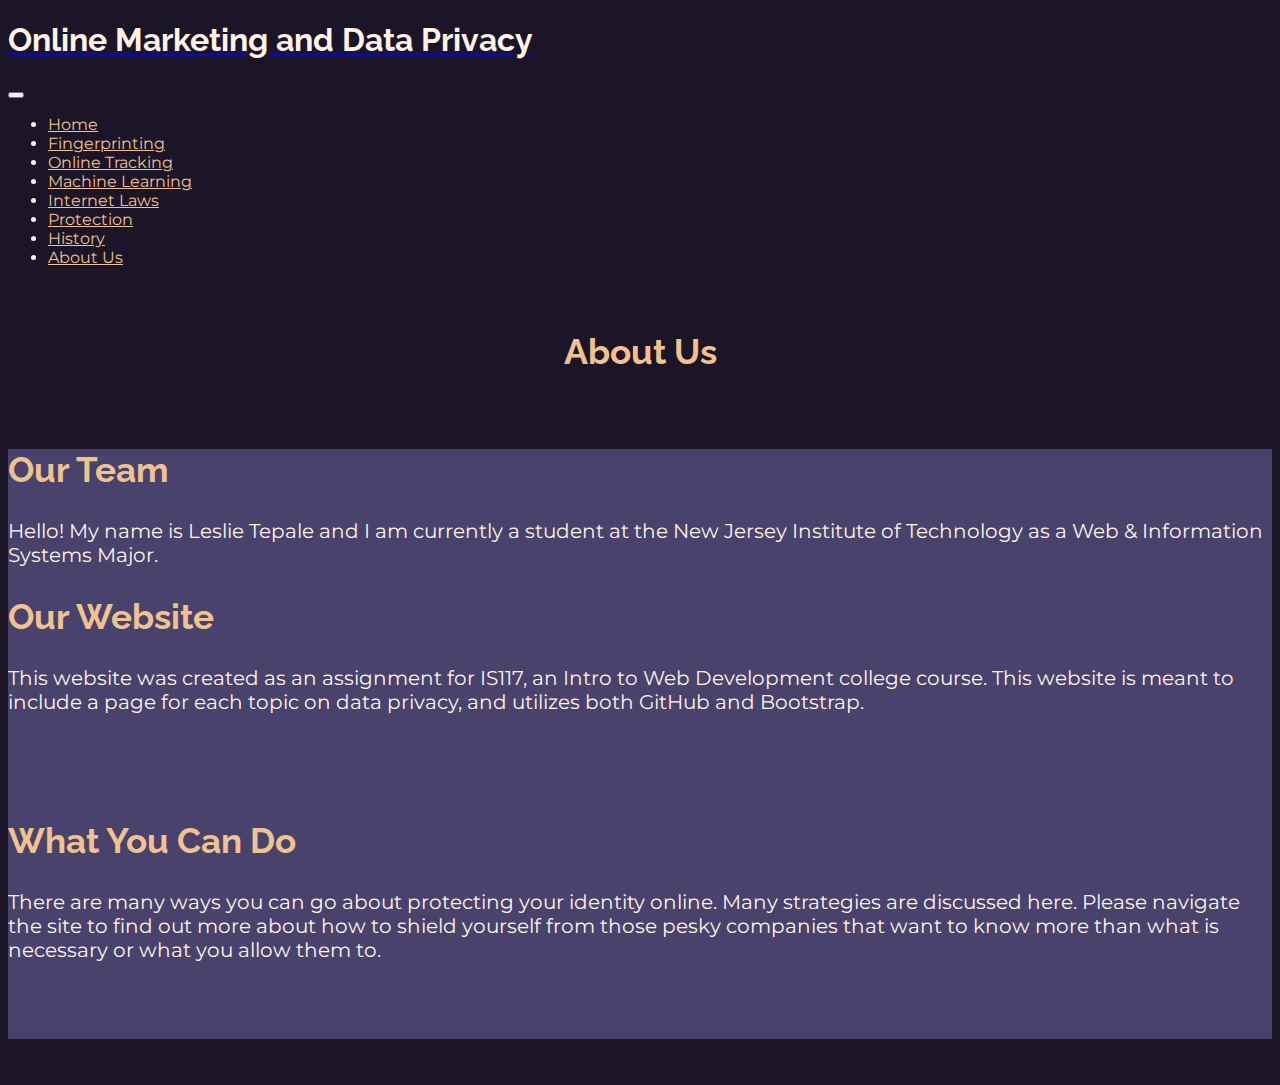
<file: docs/aboutUs.html>
<!doctype html>
<html lang="en">
<head>
    <meta charset="utf-8">
    <meta name="viewport" content="width=device-width, initial-scale=1">
    <link href="https://cdn.jsdelivr.net/npm/bootstrap@5.0.0-beta2/dist/css/bootstrap.min.css" rel="stylesheet" integrity="sha384-BmbxuPwQa2lc/FVzBcNJ7UAyJxM6wuqIj61tLrc4wSX0szH/Ev+nYRRuWlolflfl" crossorigin="anonymous">
    <link rel="preconnect" href="https://fonts.gstatic.com">
    <link href="https://fonts.googleapis.com/css2?family=Montserrat&family=Raleway&display=swap" rel="stylesheet">
    <link href="css/main.css" rel="stylesheet">
    <title>Online Marketing and Data Privacy</title>
</head>
<body>

<script src="https://cdn.jsdelivr.net/npm/bootstrap@5.0.0-beta2/dist/js/bootstrap.bundle.min.js" integrity="sha384-b5kHyXgcpbZJO/tY9Ul7kGkf1S0CWuKcCD38l8YkeH8z8QjE0GmW1gYU5S9FOnJ0" crossorigin="anonymous"></script>
<!--Navbar-->
<div class="container-fluid" style="background-color: #1C1427;">
    <nav class="navbar navbar-expand-lg navbar-light bg-light" style="background-color: #1C1427; color: #FFF3E6">
        <div class="container-fluid" style="background-color: #1C1427; color: #FFF3E6">
            <a class="navbar-brand" href="index.html" style="background-color: #1C1427;"><h1>Online Marketing and Data Privacy</h1></a>
            <button class="navbar-toggler" type="button" data-bs-toggle="collapse" data-bs-target="#navbarSupportedContent" aria-controls="navbarSupportedContent" aria-expanded="false" aria-label="Toggle navigation">
                <span class="navbar-toggler-icon" style="background-color: #1C1427;"></span>
            </button>

            <div class="navbar-collapse collapse w-100 order-3 dual-collapse2" style="background-color: #1C1427;">
                <ul class="navbar-nav ms-auto" style="background-color: #1C1427;">
                    <li class="nav-item">
                        <a class="nav-link active" aria-current="page" href="index.html" style="color:#F0C38E;">Home</a>
                    </li>
                    <li class="nav-item">
                        <a class="nav-link" href="fingerprinting.html" style="color:#F0C38E;">Fingerprinting</a>
                    </li>
                    <li class="nav-item">
                        <a class="nav-link" href="tracking.html" style="color:#F0C38E;">Online Tracking</a>
                    </li>
                    <li class="nav-item">
                        <a class="nav-link" href="machineLearning.html" style="color:#F0C38E;">Machine Learning</a>
                    </li>
                    <li class="nav-item">
                        <a class="nav-link" href="laws.html" style="color:#F0C38E;">Internet Laws</a>
                    </li>
                    <li class="nav-item">
                        <a class="nav-link" href="protection.html" style="color:#F0C38E;">Protection</a>
                    </li>
                    <li class="nav-item">
                        <a class="nav-link" href="history.html" style="color:#F0C38E;">History</a>
                    </li>
                    <li class="nav-item">
                        <a class="nav-link" href="aboutUs.html" style="color:#F0C38E;">About Us</a>
                    </li>
                </ul>

            </div>
        </div>
    </nav>
</div>
<br>
<center><h2>About Us</h2></center>
<!--Bottom Text-->
<br>
<div class="container" style="background-color: #48426D">
    <div class="row align-items-start">
        <div class="col" style="background-color: #48426D">
            <span class="border border-light">
            <h2>Our Team</h2>
            <p>Hello! My name is Leslie Tepale and I am currently a student at the New Jersey Institute of Technology
                as a Web & Information Systems Major.</p>
            </span>
        </div>
        <div class="col" style="background-color: #48426D">
            <span class="border border-light">
            <h2>Our Website</h2>
            <p>This website was created as an assignment for IS117, an Intro to Web Development college course.
                This website is meant to include a page for each topic on data privacy, and utilizes both GitHub and Bootstrap.</p><br><br><br>
            </span>
        </div>
        <div class="col" style="background-color: #48426D">
            <span class="border border-light">
            <h2>What You Can Do</h2>
            <p>There are many ways you can go about protecting your identity online. Many strategies are discussed here. Please navigate
            the site to find out more about how to shield yourself from those pesky companies that want to know more than what is necessary
            or what you allow them to.</p><br><br><br>
            </span>
        </div>
    </div>
</div>
<br><br>
<!-- Global site tag (gtag.js) - Google Analytics -->
<script async src="https://www.googletagmanager.com/gtag/js?id=G-GLCVPTYDVD"></script>
<script>
    window.dataLayer = window.dataLayer || [];
    function gtag(){dataLayer.push(arguments);}
    gtag('js', new Date());

    gtag('config', 'G-GLCVPTYDVD');
</script>
</body>
</html>
</file>
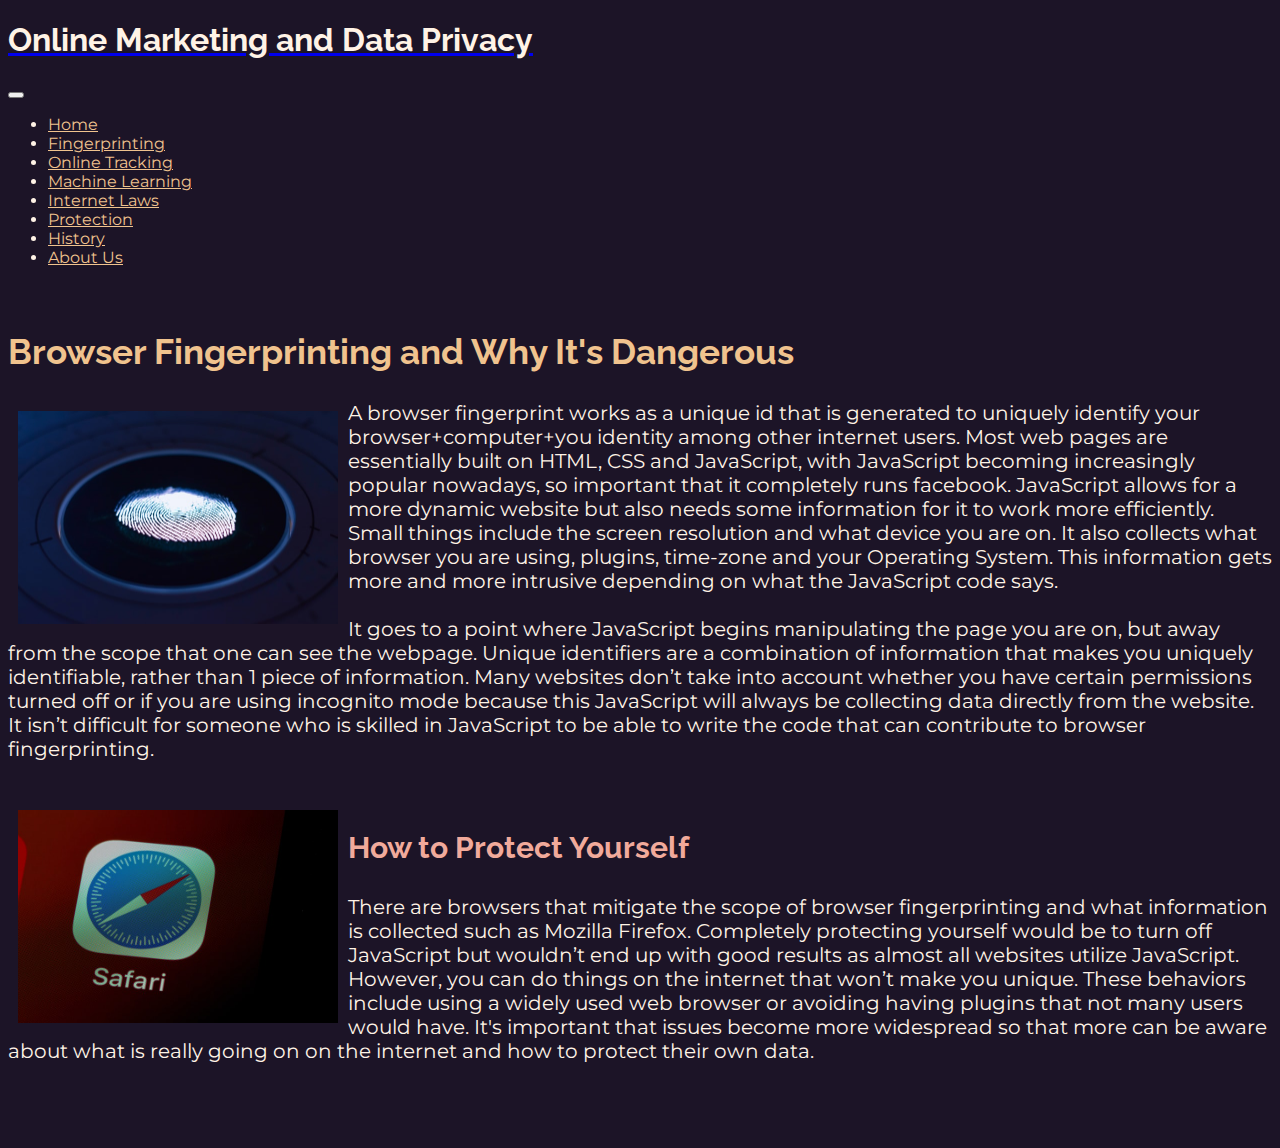
<file: docs/fingerprinting.html>
<!doctype html>
<html lang="en">
<head>
    <meta charset="utf-8">
    <meta name="viewport" content="width=device-width, initial-scale=1">
    <link href="https://cdn.jsdelivr.net/npm/bootstrap@5.0.0-beta2/dist/css/bootstrap.min.css" rel="stylesheet" integrity="sha384-BmbxuPwQa2lc/FVzBcNJ7UAyJxM6wuqIj61tLrc4wSX0szH/Ev+nYRRuWlolflfl" crossorigin="anonymous">
    <link rel="preconnect" href="https://fonts.gstatic.com">
    <link href="https://fonts.googleapis.com/css2?family=Montserrat&family=Raleway&display=swap" rel="stylesheet">
    <link href="css/main.css" rel="stylesheet">
    <title>Online Marketing and Data Privacy</title>
</head>
<body>

<script src="https://cdn.jsdelivr.net/npm/bootstrap@5.0.0-beta2/dist/js/bootstrap.bundle.min.js" integrity="sha384-b5kHyXgcpbZJO/tY9Ul7kGkf1S0CWuKcCD38l8YkeH8z8QjE0GmW1gYU5S9FOnJ0" crossorigin="anonymous"></script>
<!--Navbar-->
<div class="container-fluid" style="background-color: #1C1427;">
    <nav class="navbar navbar-expand-lg navbar-light bg-light" style="background-color: #1C1427; color: #FFF3E6">
        <div class="container-fluid" style="background-color: #1C1427; color: #FFF3E6">
            <a class="navbar-brand" href="index.html" style="background-color: #1C1427;"><h1>Online Marketing and Data Privacy</h1></a>
            <button class="navbar-toggler" type="button" data-bs-toggle="collapse" data-bs-target="#navbarSupportedContent" aria-controls="navbarSupportedContent" aria-expanded="false" aria-label="Toggle navigation">
                <span class="navbar-toggler-icon" style="background-color: #1C1427;"></span>
            </button>

            <div class="navbar-collapse collapse w-100 order-3 dual-collapse2" style="background-color: #1C1427;">
                <ul class="navbar-nav ms-auto" style="background-color: #1C1427;">
                    <li class="nav-item">
                        <a class="nav-link active" aria-current="page" href="index.html" style="color:#F0C38E;">Home</a>
                    </li>
                    <li class="nav-item">
                        <a class="nav-link" href="fingerprinting.html" style="color:#F0C38E;">Fingerprinting</a>
                    </li>
                    <li class="nav-item">
                        <a class="nav-link" href="tracking.html" style="color:#F0C38E;">Online Tracking</a>
                    </li>
                    <li class="nav-item">
                        <a class="nav-link" href="machineLearning.html" style="color:#F0C38E;">Machine Learning</a>
                    </li>
                    <li class="nav-item">
                        <a class="nav-link" href="laws.html" style="color:#F0C38E;">Internet Laws</a>
                    </li>
                    <li class="nav-item">
                        <a class="nav-link" href="protection.html" style="color:#F0C38E;">Protection</a>
                    </li>
                    <li class="nav-item">
                        <a class="nav-link" href="history.html" style="color:#F0C38E;">History</a>
                    </li>
                    <li class="nav-item">
                        <a class="nav-link" href="aboutUs.html" style="color:#F0C38E;">About Us</a>
                    </li>
                </ul>

            </div>
        </div>
    </nav>
</div>

<!--Bottom Text-->
<br>
<div class="container-lg">
    <h2>Browser Fingerprinting and Why It's Dangerous</h2>
    <img src="images/bluefingerprint.jpg" align="left" style="width: 320px; height: 213px; padding: 10px">
    <p>A browser fingerprint works as a unique id that is generated to uniquely identify your browser+computer+you identity
        among other internet users. Most web pages are essentially built on HTML, CSS and JavaScript, with JavaScript becoming
        increasingly popular nowadays, so important that it completely runs facebook. JavaScript allows for a more dynamic website
        but also needs some information for it to work more efficiently. Small things include the screen resolution and what
        device you are on. It also collects what browser you are using, plugins, time-zone and your Operating System. This
        information gets more and more intrusive depending on what the JavaScript code says. <br><br>
        It goes to a point where JavaScript begins manipulating the page you are on, but away from the scope that one can see the webpage.
        Unique identifiers are a combination of information that makes you uniquely identifiable, rather than 1 piece of information.
        Many websites don’t take into account whether you have certain permissions turned off or if you are using incognito mode because
        this JavaScript will always be collecting data directly from the website. It isn’t difficult for someone who is skilled in JavaScript
        to be able to write the code that can contribute to browser fingerprinting.
    </p><br>
    <img src="images/safaribrowser.jpg" align="left" style="width: 320px; height:213px; padding: 10px">
    <h3>How to Protect Yourself</h3>
    <p>There are browsers that mitigate the scope of browser fingerprinting and what information is collected such as Mozilla Firefox.
        Completely protecting yourself would be to turn off JavaScript but wouldn’t end up with good results as almost all websites utilize JavaScript.
        However, you can do things on the internet that won’t make you unique. These behaviors include using a widely used web browser or avoiding having
        plugins that not many users would have.
        It's important that issues become more widespread so that more can be aware about what is really going on on the internet and how to protect their own data.

    </p><br>

</div>
<br><br>
<!-- Global site tag (gtag.js) - Google Analytics -->
<script async src="https://www.googletagmanager.com/gtag/js?id=G-GLCVPTYDVD"></script>
<script>
    window.dataLayer = window.dataLayer || [];
    function gtag(){dataLayer.push(arguments);}
    gtag('js', new Date());

    gtag('config', 'G-GLCVPTYDVD');
</script>
</body>
</html>
</file>
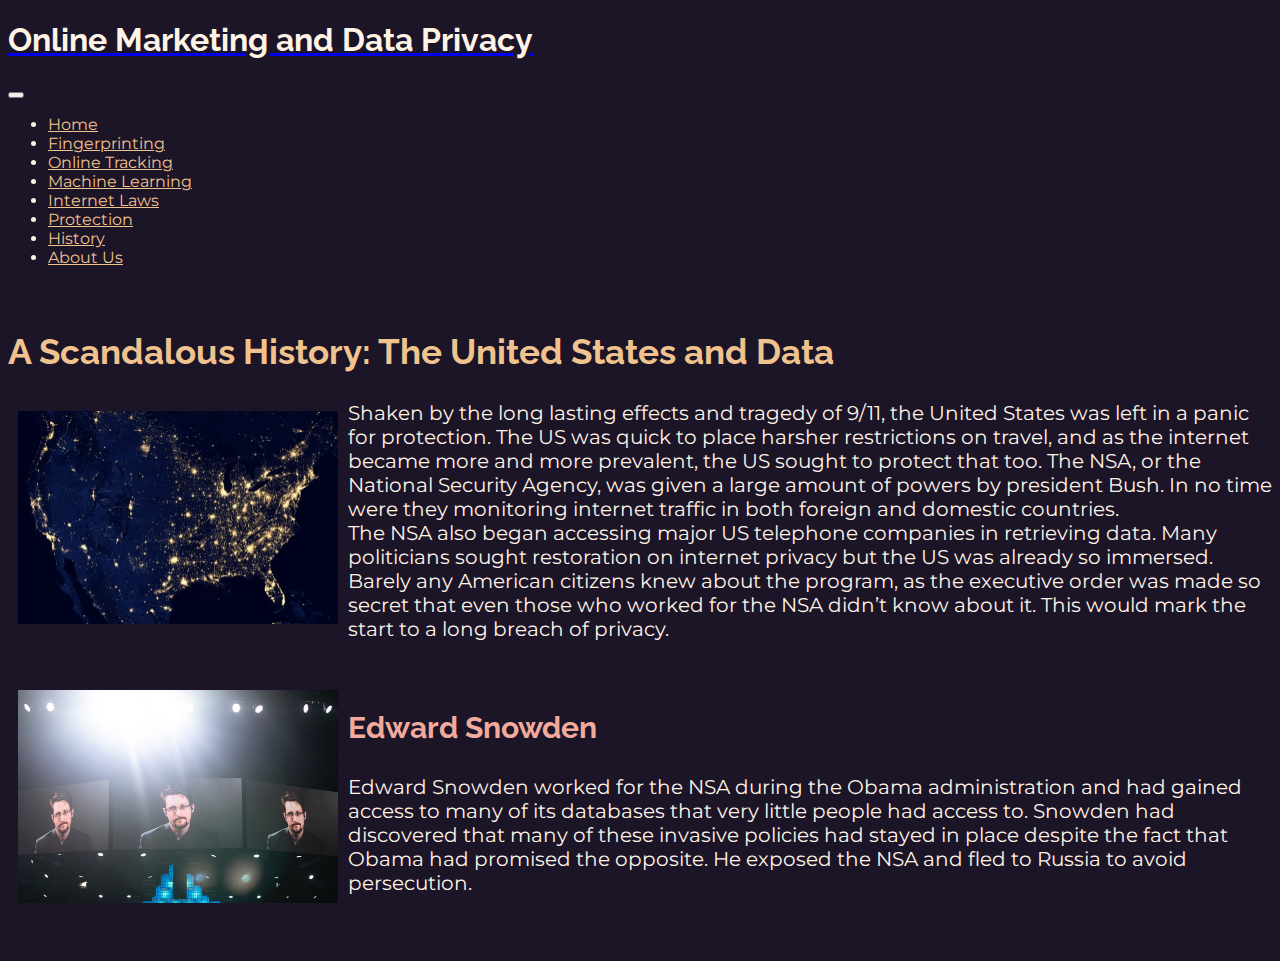
<file: docs/history.html>
<!doctype html>
<html lang="en">
<head>
    <meta charset="utf-8">
    <meta name="viewport" content="width=device-width, initial-scale=1">
    <link href="https://cdn.jsdelivr.net/npm/bootstrap@5.0.0-beta2/dist/css/bootstrap.min.css" rel="stylesheet" integrity="sha384-BmbxuPwQa2lc/FVzBcNJ7UAyJxM6wuqIj61tLrc4wSX0szH/Ev+nYRRuWlolflfl" crossorigin="anonymous">
    <link rel="preconnect" href="https://fonts.gstatic.com">
    <link href="https://fonts.googleapis.com/css2?family=Montserrat&family=Raleway&display=swap" rel="stylesheet">
    <link href="css/main.css" rel="stylesheet">
    <title>Online Marketing and Data Privacy</title>
</head>
<body>

<script src="https://cdn.jsdelivr.net/npm/bootstrap@5.0.0-beta2/dist/js/bootstrap.bundle.min.js" integrity="sha384-b5kHyXgcpbZJO/tY9Ul7kGkf1S0CWuKcCD38l8YkeH8z8QjE0GmW1gYU5S9FOnJ0" crossorigin="anonymous"></script>
<!--Navbar-->
<div class="container-fluid" style="background-color: #1C1427;">
    <nav class="navbar navbar-expand-lg navbar-light bg-light" style="background-color: #1C1427; color: #FFF3E6">
        <div class="container-fluid" style="background-color: #1C1427; color: #FFF3E6">
            <a class="navbar-brand" href="index.html" style="background-color: #1C1427;"><h1>Online Marketing and Data Privacy</h1></a>
            <button class="navbar-toggler" type="button" data-bs-toggle="collapse" data-bs-target="#navbarSupportedContent" aria-controls="navbarSupportedContent" aria-expanded="false" aria-label="Toggle navigation">
                <span class="navbar-toggler-icon" style="background-color: #1C1427;"></span>
            </button>

            <div class="navbar-collapse collapse w-100 order-3 dual-collapse2" style="background-color: #1C1427;">
                <ul class="navbar-nav ms-auto" style="background-color: #1C1427;">
                    <li class="nav-item">
                        <a class="nav-link active" aria-current="page" href="index.html" style="color:#F0C38E;">Home</a>
                    </li>
                    <li class="nav-item">
                        <a class="nav-link" href="fingerprinting.html" style="color:#F0C38E;">Fingerprinting</a>
                    </li>
                    <li class="nav-item">
                        <a class="nav-link" href="tracking.html" style="color:#F0C38E;">Online Tracking</a>
                    </li>
                    <li class="nav-item">
                        <a class="nav-link" href="machineLearning.html" style="color:#F0C38E;">Machine Learning</a>
                    </li>
                    <li class="nav-item">
                        <a class="nav-link" href="laws.html" style="color:#F0C38E;">Internet Laws</a>
                    </li>
                    <li class="nav-item">
                        <a class="nav-link" href="protection.html" style="color:#F0C38E;">Protection</a>
                    </li>
                    <li class="nav-item">
                        <a class="nav-link" href="history.html" style="color:#F0C38E;">History</a>
                    </li>
                    <li class="nav-item">
                        <a class="nav-link" href="aboutUs.html" style="color:#F0C38E;">About Us</a>
                    </li>
                </ul>

            </div>
        </div>
    </nav>
</div>

<!--Bottom Text-->
<br>
<div class="container-lg">
    <h2>A Scandalous History: The United States and Data</h2>
    <img src="images/uslights.jpg" align="left" style="width: 320px; height: 213px; padding: 10px">
    <p>Shaken by the long lasting effects and tragedy of 9/11, the United States was left in a panic for protection. The US was quick to place harsher restrictions on travel, and as the internet became more and more prevalent, the US sought to protect that too. The NSA, or the National Security Agency, was given a large amount of powers by president Bush. In no time were they monitoring internet traffic in both foreign and domestic countries. <br>
        The NSA also began accessing major US telephone companies in retrieving data. Many politicians sought restoration on internet privacy but the US was already so immersed. Barely any American citizens knew about the program, as the executive order was made so secret that even those who worked for the NSA didn’t know about it. This would mark the start to a long breach of privacy. <br>
    </p><br>
    <img src="images/snowden.jpg" align="left" style="width: 320px; height:213px; padding: 10px">
    <h3>Edward Snowden</h3>
    <p>
        Edward Snowden worked for the NSA during the Obama administration and had gained access to many of its databases that very little people had access to. Snowden had discovered that many of these invasive policies had stayed in place despite the fact that Obama had promised the opposite. He exposed the NSA and fled to Russia to avoid persecution.

    </p>

</div>
<br><br>
<!-- Global site tag (gtag.js) - Google Analytics -->
<script async src="https://www.googletagmanager.com/gtag/js?id=G-GLCVPTYDVD"></script>
<script>
    window.dataLayer = window.dataLayer || [];
    function gtag(){dataLayer.push(arguments);}
    gtag('js', new Date());

    gtag('config', 'G-GLCVPTYDVD');
</script>
</body>
</html>
</file>
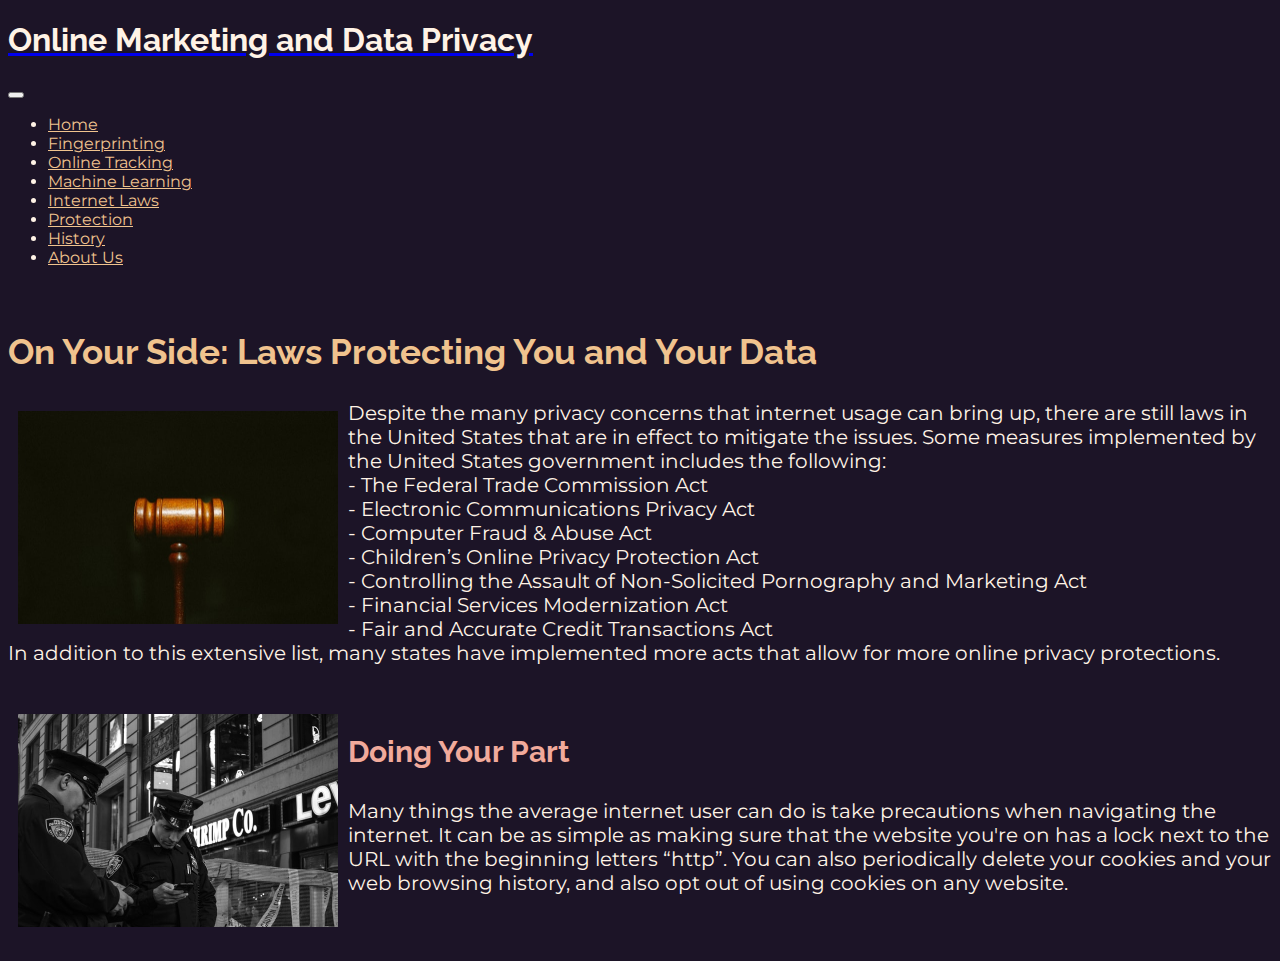
<file: docs/laws.html>
<!doctype html>
<html lang="en">
<head>
    <meta charset="utf-8">
    <meta name="viewport" content="width=device-width, initial-scale=1">
    <link href="https://cdn.jsdelivr.net/npm/bootstrap@5.0.0-beta2/dist/css/bootstrap.min.css" rel="stylesheet" integrity="sha384-BmbxuPwQa2lc/FVzBcNJ7UAyJxM6wuqIj61tLrc4wSX0szH/Ev+nYRRuWlolflfl" crossorigin="anonymous">
    <link rel="preconnect" href="https://fonts.gstatic.com">
    <link href="https://fonts.googleapis.com/css2?family=Montserrat&family=Raleway&display=swap" rel="stylesheet">
    <link href="css/main.css" rel="stylesheet">
    <title>Online Marketing and Data Privacy</title>
</head>
<body>

<script src="https://cdn.jsdelivr.net/npm/bootstrap@5.0.0-beta2/dist/js/bootstrap.bundle.min.js" integrity="sha384-b5kHyXgcpbZJO/tY9Ul7kGkf1S0CWuKcCD38l8YkeH8z8QjE0GmW1gYU5S9FOnJ0" crossorigin="anonymous"></script>
<!--Navbar-->
<div class="container-fluid" style="background-color: #1C1427;">
    <nav class="navbar navbar-expand-lg navbar-light bg-light" style="background-color: #1C1427; color: #FFF3E6">
        <div class="container-fluid" style="background-color: #1C1427; color: #FFF3E6">
            <a class="navbar-brand" href="index.html" style="background-color: #1C1427;"><h1>Online Marketing and Data Privacy</h1></a>
            <button class="navbar-toggler" type="button" data-bs-toggle="collapse" data-bs-target="#navbarSupportedContent" aria-controls="navbarSupportedContent" aria-expanded="false" aria-label="Toggle navigation">
                <span class="navbar-toggler-icon" style="background-color: #1C1427;"></span>
            </button>

            <div class="navbar-collapse collapse w-100 order-3 dual-collapse2" style="background-color: #1C1427;">
                <ul class="navbar-nav ms-auto" style="background-color: #1C1427;">
                    <li class="nav-item">
                        <a class="nav-link active" aria-current="page" href="index.html" style="color:#F0C38E;">Home</a>
                    </li>
                    <li class="nav-item">
                        <a class="nav-link" href="fingerprinting.html" style="color:#F0C38E;">Fingerprinting</a>
                    </li>
                    <li class="nav-item">
                        <a class="nav-link" href="tracking.html" style="color:#F0C38E;">Online Tracking</a>
                    </li>
                    <li class="nav-item">
                        <a class="nav-link" href="machineLearning.html" style="color:#F0C38E;">Machine Learning</a>
                    </li>
                    <li class="nav-item">
                        <a class="nav-link" href="laws.html" style="color:#F0C38E;">Internet Laws</a>
                    </li>
                    <li class="nav-item">
                        <a class="nav-link" href="protection.html" style="color:#F0C38E;">Protection</a>
                    </li>
                    <li class="nav-item">
                        <a class="nav-link" href="history.html" style="color:#F0C38E;">History</a>
                    </li>
                    <li class="nav-item">
                        <a class="nav-link" href="aboutUs.html" style="color:#F0C38E;">About Us</a>
                    </li>
                </ul>

            </div>
        </div>
    </nav>
</div>

<!--Bottom Text-->
<br>
<div class="container-lg">
    <h2>On Your Side: Laws Protecting You and Your Data</h2>
    <img src="images/gavel.jpg" align="left" style="width: 320px; height: 213px; padding: 10px">
    <p>Despite the many privacy concerns that internet usage can bring up, there are still laws in the United States that are in effect to mitigate the issues.
        Some measures implemented by the United States government includes the following:  <br> - The Federal Trade Commission Act <br>
        - Electronic Communications Privacy Act <br>
        - Computer Fraud & Abuse Act <br>
        - Children’s Online Privacy Protection Act <br>
        - Controlling the Assault of Non-Solicited Pornography and Marketing Act <br>
        - Financial Services Modernization Act <br>
        - Fair and Accurate Credit Transactions Act <br>
        In addition to this extensive list, many states have implemented more acts that allow for more online privacy protections.

    </p><br>

    <img src="images/nypd.jpg" align="left" style="width: 320px; height:213px; padding: 10px">
    <h3>Doing Your Part</h3>
    <p>Many things the average internet user can do is take precautions when navigating the internet. It can be as simple
        as making sure that the website you're on has a lock next to the URL with the beginning letters “http”. You can also periodically
        delete your cookies and your web browsing history,
        and also opt out of using cookies on any website.
    </p>

</div>
<br><br>
<!-- Global site tag (gtag.js) - Google Analytics -->
<script async src="https://www.googletagmanager.com/gtag/js?id=G-GLCVPTYDVD"></script>
<script>
    window.dataLayer = window.dataLayer || [];
    function gtag(){dataLayer.push(arguments);}
    gtag('js', new Date());

    gtag('config', 'G-GLCVPTYDVD');
</script>
</body>
</html>
</file>
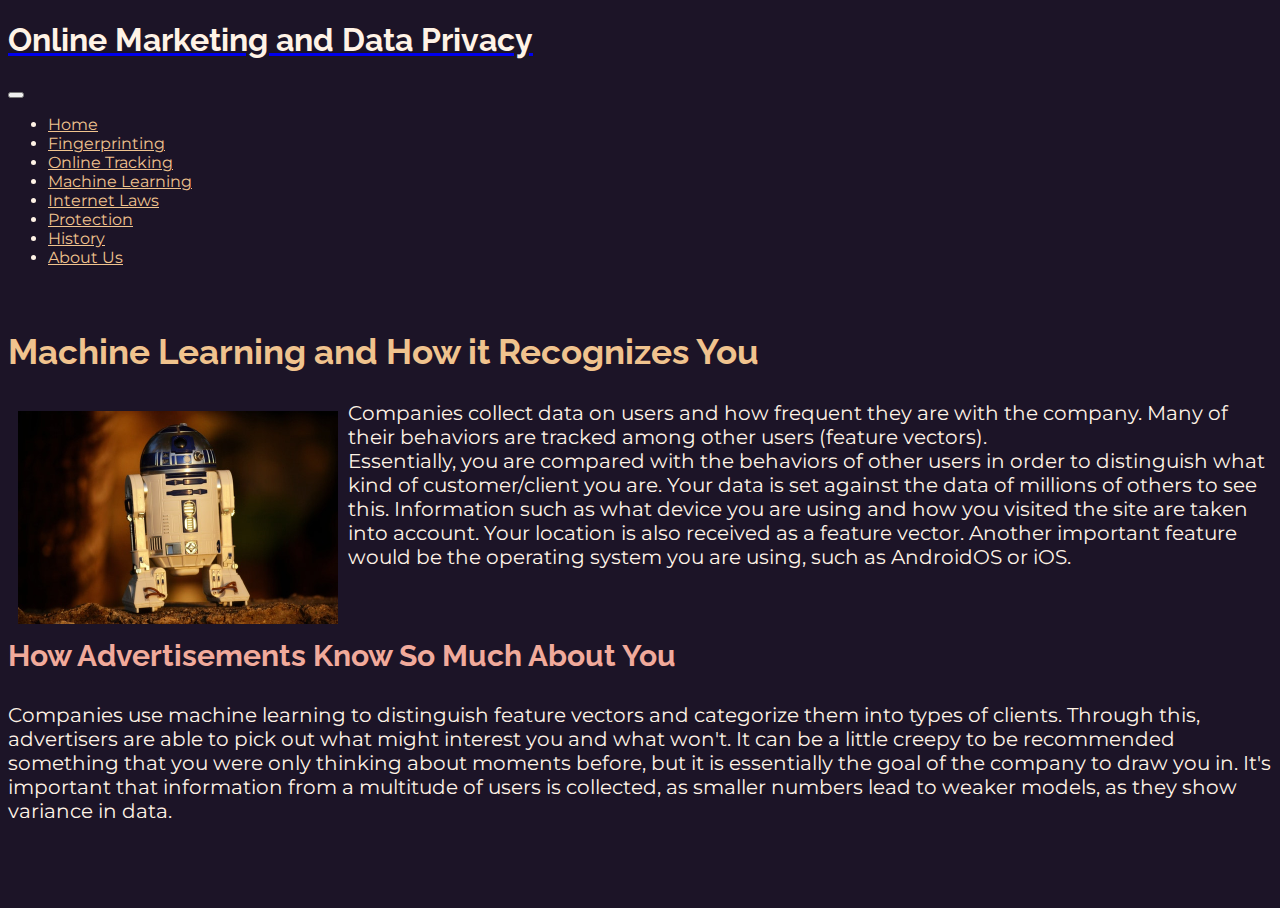
<file: docs/machineLearning.html>
<!doctype html>
<html lang="en">
<head>
    <meta charset="utf-8">
    <meta name="viewport" content="width=device-width, initial-scale=1">
    <link href="https://cdn.jsdelivr.net/npm/bootstrap@5.0.0-beta2/dist/css/bootstrap.min.css" rel="stylesheet" integrity="sha384-BmbxuPwQa2lc/FVzBcNJ7UAyJxM6wuqIj61tLrc4wSX0szH/Ev+nYRRuWlolflfl" crossorigin="anonymous">
    <link rel="preconnect" href="https://fonts.gstatic.com">
    <link href="https://fonts.googleapis.com/css2?family=Montserrat&family=Raleway&display=swap" rel="stylesheet">
    <link href="css/main.css" rel="stylesheet">
    <title>Online Marketing and Data Privacy</title>
</head>
<body>

<script src="https://cdn.jsdelivr.net/npm/bootstrap@5.0.0-beta2/dist/js/bootstrap.bundle.min.js" integrity="sha384-b5kHyXgcpbZJO/tY9Ul7kGkf1S0CWuKcCD38l8YkeH8z8QjE0GmW1gYU5S9FOnJ0" crossorigin="anonymous"></script>
<!--Navbar-->
<div class="container-fluid" style="background-color: #1C1427;">
    <nav class="navbar navbar-expand-lg navbar-light bg-light" style="background-color: #1C1427; color: #FFF3E6">
        <div class="container-fluid" style="background-color: #1C1427; color: #FFF3E6">
            <a class="navbar-brand" href="index.html" style="background-color: #1C1427;"><h1>Online Marketing and Data Privacy</h1></a>
            <button class="navbar-toggler" type="button" data-bs-toggle="collapse" data-bs-target="#navbarSupportedContent" aria-controls="navbarSupportedContent" aria-expanded="false" aria-label="Toggle navigation">
                <span class="navbar-toggler-icon" style="background-color: #1C1427;"></span>
            </button>

            <div class="navbar-collapse collapse w-100 order-3 dual-collapse2" style="background-color: #1C1427;">
                <ul class="navbar-nav ms-auto" style="background-color: #1C1427;">
                    <li class="nav-item">
                        <a class="nav-link active" aria-current="page" href="index.html" style="color:#F0C38E;">Home</a>
                    </li>
                    <li class="nav-item">
                        <a class="nav-link" href="fingerprinting.html" style="color:#F0C38E;">Fingerprinting</a>
                    </li>
                    <li class="nav-item">
                        <a class="nav-link" href="tracking.html" style="color:#F0C38E;">Online Tracking</a>
                    </li>
                    <li class="nav-item">
                        <a class="nav-link" href="machineLearning.html" style="color:#F0C38E;">Machine Learning</a>
                    </li>
                    <li class="nav-item">
                        <a class="nav-link" href="laws.html" style="color:#F0C38E;">Internet Laws</a>
                    </li>
                    <li class="nav-item">
                        <a class="nav-link" href="protection.html" style="color:#F0C38E;">Protection</a>
                    </li>
                    <li class="nav-item">
                        <a class="nav-link" href="history.html" style="color:#F0C38E;">History</a>
                    </li>
                    <li class="nav-item">
                        <a class="nav-link" href="aboutUs.html" style="color:#F0C38E;">About Us</a>
                    </li>
                </ul>

            </div>
        </div>
    </nav>
</div>

<!--Bottom Text-->
<br>
<div class="container-lg">
    <h2>Machine Learning and How it Recognizes You</h2>
    <img src="images/r2d2.jpg" align="left" style="width: 320px; height: 213px; padding: 10px">
    <p>Companies collect data on users and how frequent they are with the company. Many of their behaviors are tracked among other users (feature vectors).<br>
        Essentially, you are compared with the behaviors of other users in order to distinguish what kind of customer/client you are. Your data is set against
        the data of millions of others to see this. Information such as what device you are using and how you visited the site are taken into account.
        Your location is also received as a feature vector. Another important feature would be the operating system you are using, such as AndroidOS or iOS.
    </p><br>
    <h3>How Advertisements Know So Much About You</h3>
    <p>Companies use machine learning to distinguish feature vectors and categorize them into types of clients. Through this, advertisers are able to pick
        out what might interest you and what won't. It can be a little creepy to be recommended something that you were only thinking about moments
        before, but it is essentially the goal of the company to draw you in.
        It's important that information from a multitude of users is collected, as smaller numbers lead to weaker models, as they show variance in data.
    </p><br>

</div>
<br><br>
<!-- Global site tag (gtag.js) - Google Analytics -->
<script async src="https://www.googletagmanager.com/gtag/js?id=G-GLCVPTYDVD"></script>
<script>
    window.dataLayer = window.dataLayer || [];
    function gtag(){dataLayer.push(arguments);}
    gtag('js', new Date());

    gtag('config', 'G-GLCVPTYDVD');
</script>
</body>
</html>
</file>
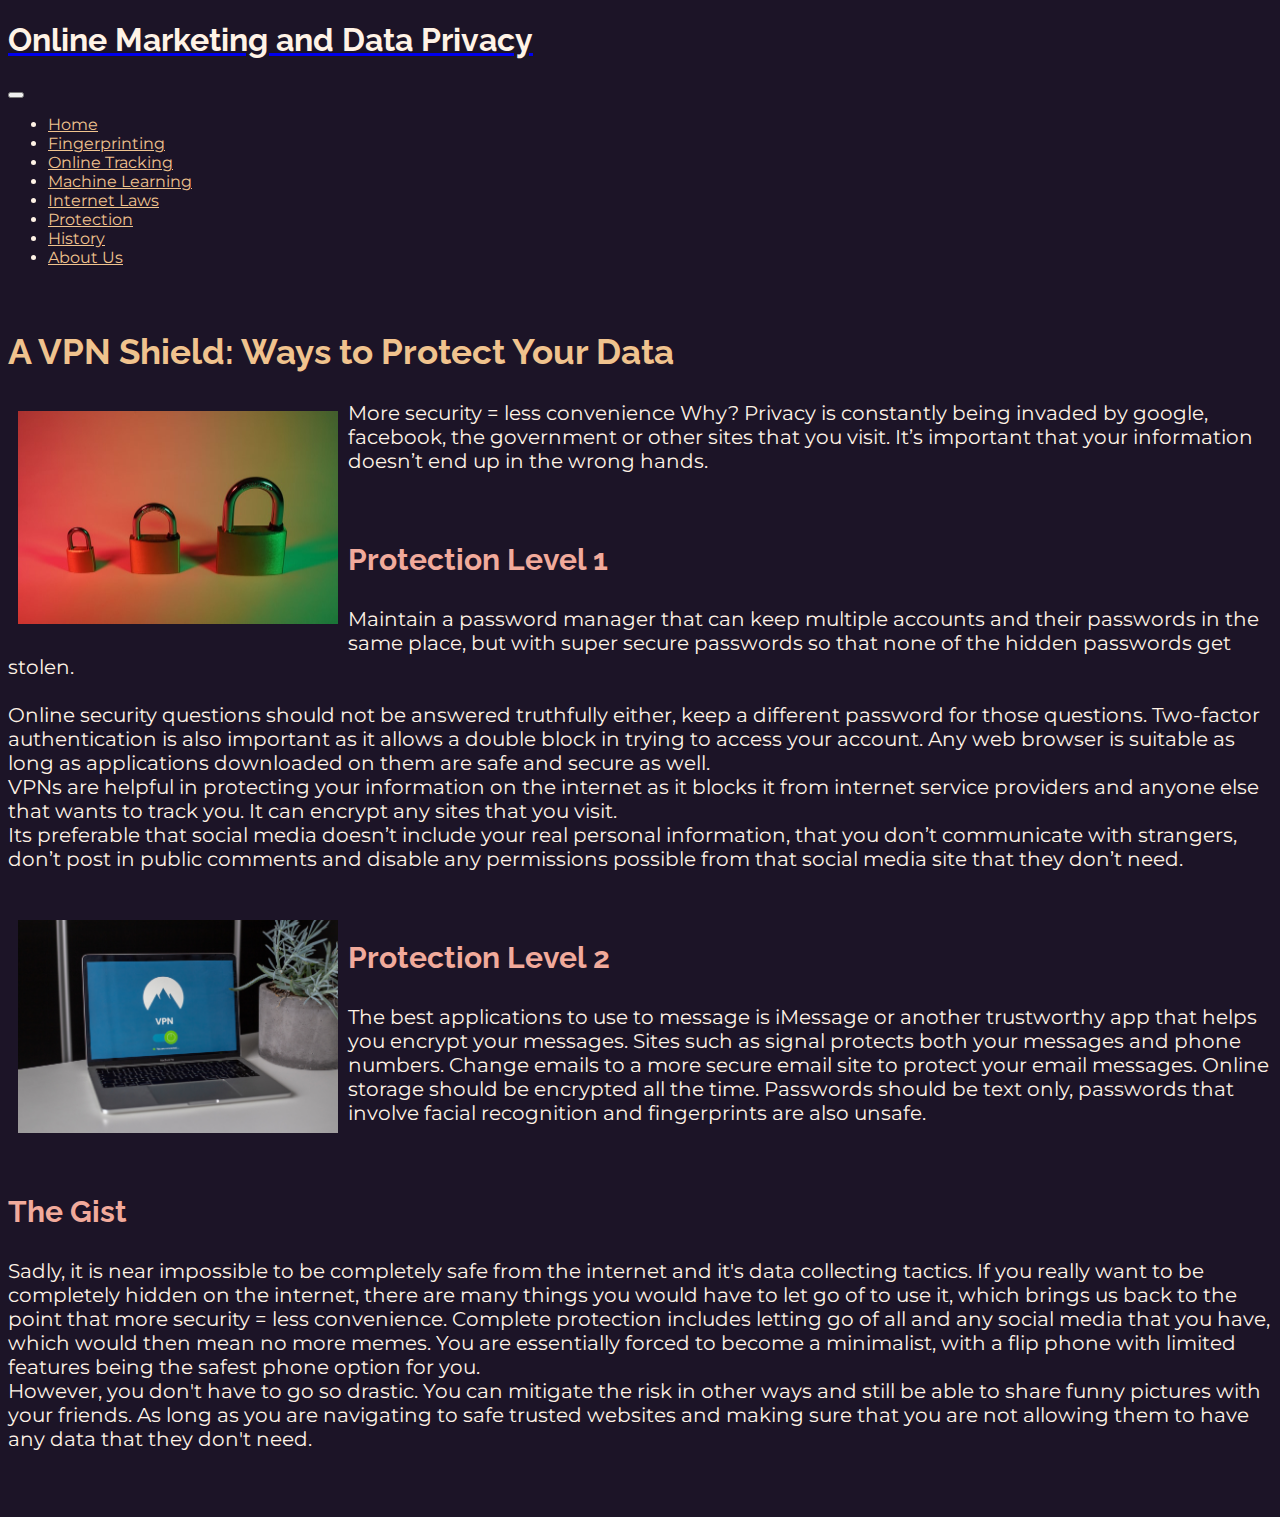
<file: docs/protection.html>
<!doctype html>
<html lang="en">
<head>
    <meta charset="utf-8">
    <meta name="viewport" content="width=device-width, initial-scale=1">
    <link href="https://cdn.jsdelivr.net/npm/bootstrap@5.0.0-beta2/dist/css/bootstrap.min.css" rel="stylesheet" integrity="sha384-BmbxuPwQa2lc/FVzBcNJ7UAyJxM6wuqIj61tLrc4wSX0szH/Ev+nYRRuWlolflfl" crossorigin="anonymous">
    <link rel="preconnect" href="https://fonts.gstatic.com">
    <link href="https://fonts.googleapis.com/css2?family=Montserrat&family=Raleway&display=swap" rel="stylesheet">
    <link href="css/main.css" rel="stylesheet">
    <title>Online Marketing and Data Privacy</title>
</head>
<body>

<script src="https://cdn.jsdelivr.net/npm/bootstrap@5.0.0-beta2/dist/js/bootstrap.bundle.min.js" integrity="sha384-b5kHyXgcpbZJO/tY9Ul7kGkf1S0CWuKcCD38l8YkeH8z8QjE0GmW1gYU5S9FOnJ0" crossorigin="anonymous"></script>
<!--Navbar-->
<div class="container-fluid" style="background-color: #1C1427;">
    <nav class="navbar navbar-expand-lg navbar-light bg-light" style="background-color: #1C1427; color: #FFF3E6">
        <div class="container-fluid" style="background-color: #1C1427; color: #FFF3E6">
            <a class="navbar-brand" href="index.html" style="background-color: #1C1427;"><h1>Online Marketing and Data Privacy</h1></a>
            <button class="navbar-toggler" type="button" data-bs-toggle="collapse" data-bs-target="#navbarSupportedContent" aria-controls="navbarSupportedContent" aria-expanded="false" aria-label="Toggle navigation">
                <span class="navbar-toggler-icon" style="background-color: #1C1427;"></span>
            </button>

            <div class="navbar-collapse collapse w-100 order-3 dual-collapse2" style="background-color: #1C1427;">
                <ul class="navbar-nav ms-auto" style="background-color: #1C1427;">
                    <li class="nav-item">
                        <a class="nav-link active" aria-current="page" href="index.html" style="color:#F0C38E;">Home</a>
                    </li>
                    <li class="nav-item">
                        <a class="nav-link" href="fingerprinting.html" style="color:#F0C38E;">Fingerprinting</a>
                    </li>
                    <li class="nav-item">
                        <a class="nav-link" href="tracking.html" style="color:#F0C38E;">Online Tracking</a>
                    </li>
                    <li class="nav-item">
                        <a class="nav-link" href="machineLearning.html" style="color:#F0C38E;">Machine Learning</a>
                    </li>
                    <li class="nav-item">
                        <a class="nav-link" href="laws.html" style="color:#F0C38E;">Internet Laws</a>
                    </li>
                    <li class="nav-item">
                        <a class="nav-link" href="protection.html" style="color:#F0C38E;">Protection</a>
                    </li>
                    <li class="nav-item">
                        <a class="nav-link" href="history.html" style="color:#F0C38E;">History</a>
                    </li>
                    <li class="nav-item">
                        <a class="nav-link" href="aboutUs.html" style="color:#F0C38E;">About Us</a>
                    </li>
                </ul>

            </div>
        </div>
    </nav>
</div>

<!--Bottom Text-->
<br>
<div class="container-lg">
    <h2>A VPN Shield: Ways to Protect Your Data</h2>
    <img src="images/locks.jpg" align="left" style="width: 320px; height: 213px; padding: 10px">
    <p>More security = less convenience
        Why? Privacy is constantly being invaded by google, facebook, the government or other sites that you visit.
        It’s important that your information doesn’t end up in the wrong hands.
    </p><br>
    <h3>Protection Level 1</h3>
    <p>Maintain a password manager that can keep multiple accounts and their passwords in the same place, but with super secure passwords so that
        none of the hidden passwords get stolen. <br> <br>Online security questions should not be answered truthfully either, keep a different password for those questions.
        Two-factor authentication is also important as it allows a double block in trying to access your account. Any web browser is suitable as long as
        applications downloaded on them are safe and secure as well.<br>
        VPNs are helpful in protecting your information on the internet as it blocks it from internet service providers and anyone else that wants to track you.
        It can encrypt any sites that you visit.<br>
        Its preferable that social media doesn’t include your real personal information, that you don’t communicate with strangers, don’t post in public comments
        and disable any permissions possible from that social media site that they don’t need.

    </p><br>

    <img src="images/vpncpu.jpg" align="left" style="width: 320px; height:213px; padding: 10px">
    <h3>Protection Level 2</h3>
    <p>The best applications to use to message is iMessage or another trustworthy app that helps you encrypt your messages.
        Sites such as signal protects both your messages and phone numbers.
        Change emails to a more secure email site to protect your email messages.
        Online storage should be encrypted all the time.
        Passwords should be text only, passwords that involve facial recognition and fingerprints are also unsafe.
    </p><br>
    <h3>The Gist</h3>
    <p>
        Sadly, it is near impossible to be completely safe from the internet and it's data collecting tactics. If you really
        want to be completely hidden on the internet, there are many things you would have to let go of to use it, which brings us
        back to the point that more security = less convenience. Complete protection includes letting go of all and any social media
        that you have, which would then mean no more memes. You are essentially forced to become a minimalist, with a flip phone with limited
        features being the safest phone option for you. <br>
        However, you don't have to go so drastic. You can mitigate the risk in other ways and still be able to share funny pictures with
        your friends. As long as you are navigating to safe trusted websites and making sure that you are not allowing them to have any
        data that they don't need.
    </p>

</div>
<br><br>
<!-- Global site tag (gtag.js) - Google Analytics -->
<script async src="https://www.googletagmanager.com/gtag/js?id=G-GLCVPTYDVD"></script>
<script>
    window.dataLayer = window.dataLayer || [];
    function gtag(){dataLayer.push(arguments);}
    gtag('js', new Date());

    gtag('config', 'G-GLCVPTYDVD');
</script>
</body>
</html>
</file>
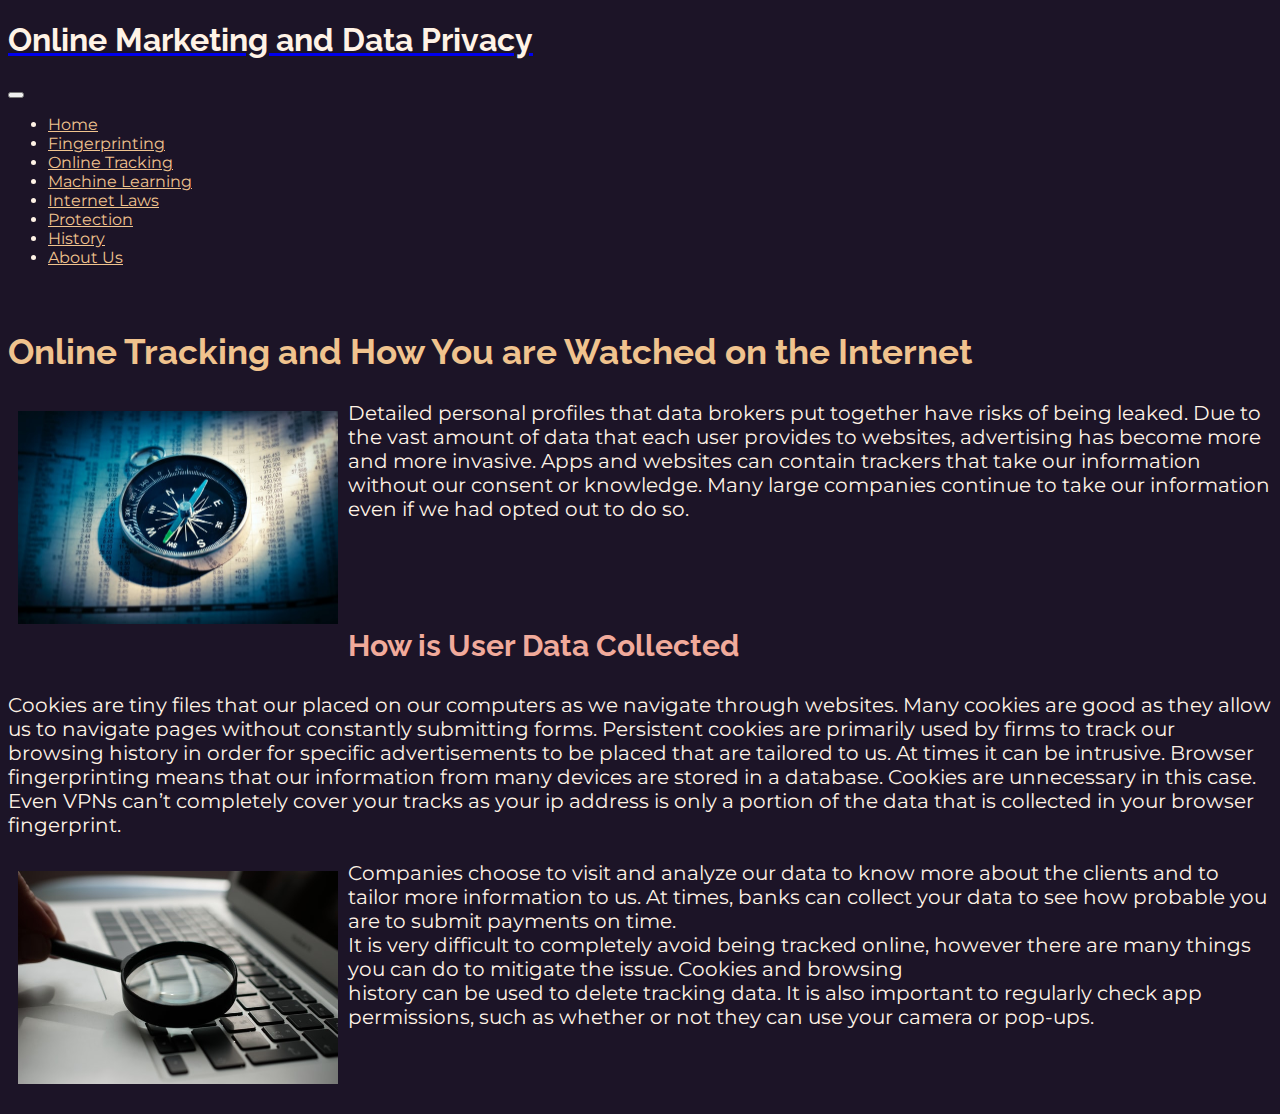
<file: docs/tracking.html>
<!doctype html>
<html lang="en">
<head>
    <meta charset="utf-8">
    <meta name="viewport" content="width=device-width, initial-scale=1">
    <link href="https://cdn.jsdelivr.net/npm/bootstrap@5.0.0-beta2/dist/css/bootstrap.min.css" rel="stylesheet" integrity="sha384-BmbxuPwQa2lc/FVzBcNJ7UAyJxM6wuqIj61tLrc4wSX0szH/Ev+nYRRuWlolflfl" crossorigin="anonymous">
    <link rel="preconnect" href="https://fonts.gstatic.com">
    <link href="https://fonts.googleapis.com/css2?family=Montserrat&family=Raleway&display=swap" rel="stylesheet">
    <link href="css/main.css" rel="stylesheet">
    <title>Online Marketing and Data Privacy</title>
</head>
<body>

<script src="https://cdn.jsdelivr.net/npm/bootstrap@5.0.0-beta2/dist/js/bootstrap.bundle.min.js" integrity="sha384-b5kHyXgcpbZJO/tY9Ul7kGkf1S0CWuKcCD38l8YkeH8z8QjE0GmW1gYU5S9FOnJ0" crossorigin="anonymous"></script>
<!--Navbar-->
<div class="container-fluid" style="background-color: #1C1427;">
    <nav class="navbar navbar-expand-lg navbar-light bg-light" style="background-color: #1C1427; color: #FFF3E6">
        <div class="container-fluid" style="background-color: #1C1427; color: #FFF3E6">
            <a class="navbar-brand" href="index.html" style="background-color: #1C1427;"><h1>Online Marketing and Data Privacy</h1></a>
            <button class="navbar-toggler" type="button" data-bs-toggle="collapse" data-bs-target="#navbarSupportedContent" aria-controls="navbarSupportedContent" aria-expanded="false" aria-label="Toggle navigation">
                <span class="navbar-toggler-icon" style="background-color: #1C1427;"></span>
            </button>

            <div class="navbar-collapse collapse w-100 order-3 dual-collapse2" style="background-color: #1C1427;">
                <ul class="navbar-nav ms-auto" style="background-color: #1C1427;">
                    <li class="nav-item">
                        <a class="nav-link active" aria-current="page" href="index.html" style="color:#F0C38E;">Home</a>
                    </li>
                    <li class="nav-item">
                        <a class="nav-link" href="fingerprinting.html" style="color:#F0C38E;">Fingerprinting</a>
                    </li>
                    <li class="nav-item">
                        <a class="nav-link" href="tracking.html" style="color:#F0C38E;">Online Tracking</a>
                    </li>
                    <li class="nav-item">
                        <a class="nav-link" href="machineLearning.html" style="color:#F0C38E;">Machine Learning</a>
                    </li>
                    <li class="nav-item">
                        <a class="nav-link" href="laws.html" style="color:#F0C38E;">Internet Laws</a>
                    </li>
                    <li class="nav-item">
                        <a class="nav-link" href="protection.html" style="color:#F0C38E;">Protection</a>
                    </li>
                    <li class="nav-item">
                        <a class="nav-link" href="history.html" style="color:#F0C38E;">History</a>
                    </li>
                    <li class="nav-item">
                        <a class="nav-link" href="aboutUs.html" style="color:#F0C38E;">About Us</a>
                    </li>
                </ul>

            </div>
        </div>
    </nav>
</div>

<!--Bottom Text-->
<br>
<div class="container-lg">
    <h2>Online Tracking and How You are Watched on the Internet</h2>
    <img src="images/compass.jpg" align="left" style="width: 320px; height: 213px; padding: 10px">
    <p>Detailed personal profiles that data brokers put together have risks of being leaked. Due to the vast amount of
        data that each user provides to websites, advertising has become more and more invasive. Apps and websites can
        contain trackers that take our information without our consent or knowledge.
        Many large companies continue to take our information even if we had opted out to do so. </p><br><br><br>
    <h3>How is User Data Collected</h3>
    <p>Cookies are tiny files that our placed on our computers as we navigate through websites.
        Many cookies are good as they allow us to navigate pages without constantly submitting forms.
        Persistent cookies are primarily used by firms to track our browsing history in order for specific
        advertisements to be placed that are tailored to us. At times it can be intrusive. Browser fingerprinting means
        that our information from many devices are stored in a database. Cookies are unnecessary in this case.
        Even VPNs can’t completely cover your tracks as your ip address is only a portion of the data that is collected in your
        browser fingerprint. <br><br>
        <img src="images/magnifying.jpg" align="left" style="width: 320px; height:213px; padding: 10px">
        Companies choose to visit and analyze our data to know more about the clients and to tailor more information
        to us. At times, banks can collect your data to see how probable you are to submit payments on time. <br>
        It is very difficult to completely avoid being tracked online, however there are many things you can do to mitigate the issue. Cookies and browsing <br>
        history can be used to delete tracking data. It is also important to regularly check app permissions, such as whether or not they can use your camera or pop-ups.
    </p><br>

</div>
<br><br>
<!-- Global site tag (gtag.js) - Google Analytics -->
<script async src="https://www.googletagmanager.com/gtag/js?id=G-GLCVPTYDVD"></script>
<script>
    window.dataLayer = window.dataLayer || [];
    function gtag(){dataLayer.push(arguments);}
    gtag('js', new Date());

    gtag('config', 'G-GLCVPTYDVD');
</script>
</body>
</html>
</file>
<file: docs/css/main.css>
body{
    background-color: #1C1427;
    font-family: 'Montserrat', sans-serif;
    color: #FFF3E6;

}
h1{
    font-family: 'Raleway', sans-serif;
    color: #FFF3E6;
}

.typewriter h2 {
    overflow: hidden; /* Ensures the content is not revealed until the animation */
    border-right: .15em #719FB0; /* The typwriter cursor */
    white-space: nowrap; /* Keeps the content on a single line */
    margin: 0 auto; /* Gives that scrolling effect as the typing happens */
    letter-spacing: .15em; /* Adjust as needed */
    animation:
            typing 3.5s steps(40, end),
            blink-caret .75s step-end;
}

@keyframes typing {
    from { width: 0 }
    to { width: 100% }
}
button.carousel{
    background-color: #F1AA9B;
    color: white;
}
h2{
    font-family: 'Raleway', sans-serif;
    font-size: 35px;
    color: #F0C38E;
}
h3{
    font-family: 'Raleway', sans-serif;
    font-size: 30px;
    color: #F1AA9B;
}
h5{
    font-family: 'Raleway', sans-serif;
}
p{
    font-size:20px;
}

.centered {
    position: absolute;
    top: 50%;
    left: 50%;
    transform: translate(-50%, -50%);
}
</file>
